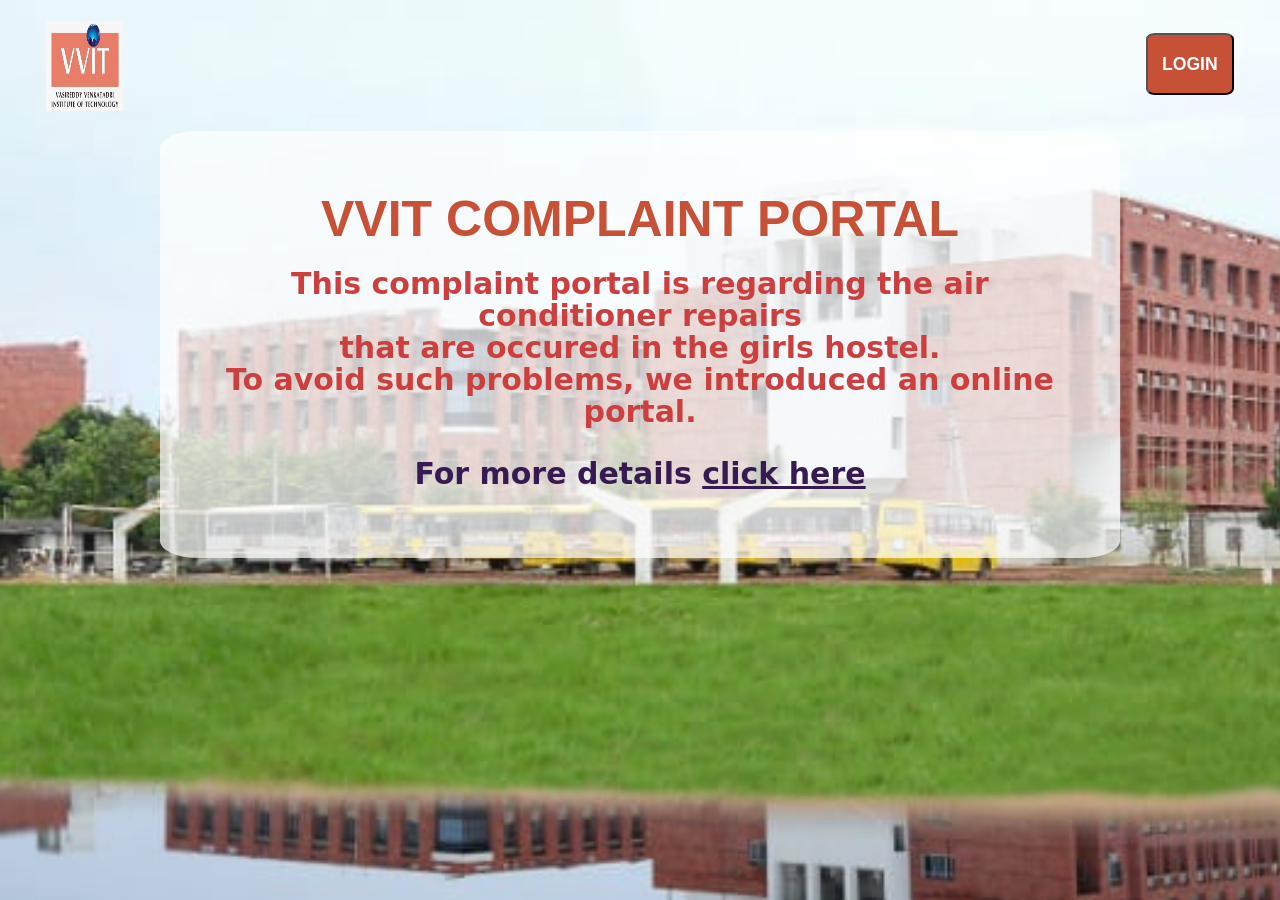
<file: index.html>
<html>

<head>
    <meta name="viewport" content="width=device-width, initial-scale=1.0">
    <link rel="stylesheet" href="index.css">
    <link rel="apple-touch-icon" sizes="180x180" href="hello/apple-touch-icon.png">
    <link rel="icon" type="image/png" sizes="32x32" href="hello/favicon-32x32.png">
    <link rel="icon" type="image/png" sizes="16x16" href="hello/favicon-16x16.png">
    <link rel="manifest" href="hello/site.webmanifest">
    <style>

    </style>
</head>

<body>
    <img src="vvitlogo.jpg" class="logo">
    
    <button class="login_btn" style="cursor:pointer;" onclick="location.href='login_page.php'">LOGIN</button><br><br><br>
    
    <div class="content">
        <h1>VVIT COMPLAINT PORTAL</h1>
        <h3>This complaint portal is regarding the air conditioner repairs<br> that are occured in the girls hostel.<br>To avoid such problems, we introduced an online portal.</h3>
        <h3 style="color: rgb(54, 26, 80);">For more details <a style="color: rgb(54, 26, 80);" href="https://vvitguntur.com/">click here</a></h3>
    </div>
</body>

</html>
</file>
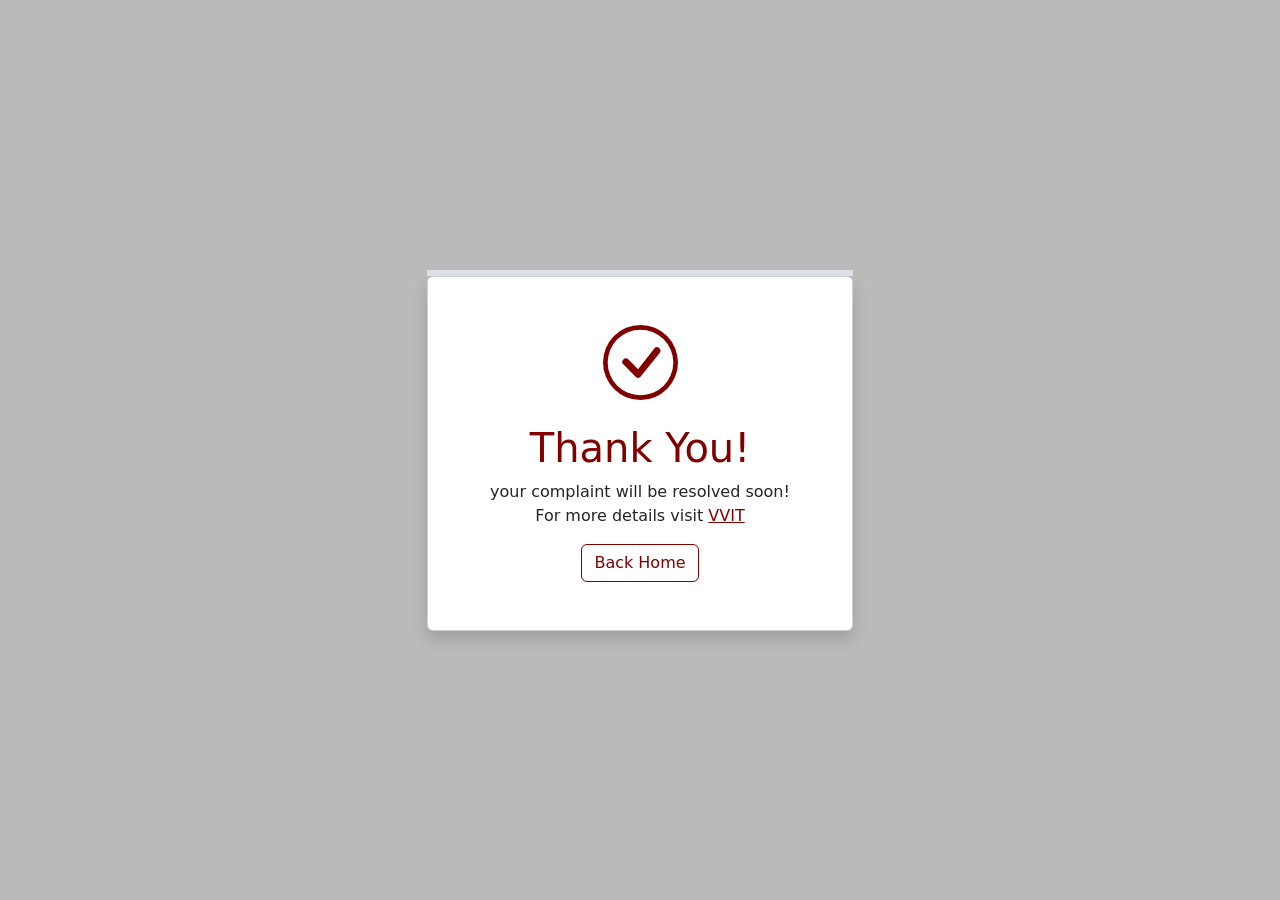
<file: thankyou.html>
<!DOCTYPE html>
<html lang="en">
<head>
  <meta charset="UTF-8" />
  <meta http-equiv="X-UA-Compatible" content="IE=edge" />
  <meta name="viewport" content="width=device-width, initial-scale=1.0" />
  <title>Thank You Page</title>
  <link rel="apple-touch-icon" sizes="180x180" href="hello/apple-touch-icon.png">
    <link rel="icon" type="image/png" sizes="32x32" href="hello/favicon-32x32.png">
    <link rel="icon" type="image/png" sizes="16x16" href="hello/favicon-16x16.png">
    <link rel="manifest" href="hello/site.webmanifest">
  <link
    href="https://cdn.jsdelivr.net/npm/bootstrap@5.2.0/dist/css/bootstrap.min.css"
    rel="stylesheet"
  />
  <style>
    /* Custom CSS to change color to maroon and add shadows */
    body{
      background-color: rgb(186, 186, 186);
    }
    .border-maroon {
      border-color: #800000; /* Maroon color */
    }

    .text-maroon {
      color: #800000; /* Maroon color */
    }

    .btn-outline-maroon {
      border-color: #800000; /* Maroon color */
      color: #800000; /* Maroon color */
    }

    .btn-outline-maroon:hover {
      border-color: #800000; /* Maroon color */
      color: #fff; /* White color on hover */
      background-color: #800000; /* Maroon background on hover */
      box-shadow: 0 0 10px rgba(0, 0, 0, 0.3); /* Adding shadow on hover */
    }

    .card {
      box-shadow: 0 0 20px rgba(0, 0, 0, 0.2); /* Adding shadow to the card */
    }
  </style>
</head>

<body>
  <div class="vh-100 d-flex justify-content-center align-items-center">
    <div class="col-md-4">
      <div class="border border-3 border-maroon"></div>
      <div class="card bg-white shadow p-5">
        <div class="mb-4 text-center">
          <svg
            xmlns="http://www.w3.org/2000/svg"
            class="text-maroon"
            width="75"
            height="75"
            fill="currentColor"
            class="bi bi-check-circle"
            viewBox="0 0 16 16"
          >
            <path
              d="M8 15A7 7 0 1 1 8 1a7 7 0 0 1 0 14zm0 1A8 8 0 1 0 8 0a8 8 0 0 0 0 16z"
            />
            <path
              d="M10.97 4.97a.235.235 0 0 0-.02.022L7.477 9.417 5.384 7.323a.75.75 0 0 0-1.06 1.06L6.97 11.03a.75.75 0 0 0 1.079-.02l3.992-4.99a.75.75 0 0 0-1.071-1.05z"
            />
          </svg>
        </div>
        <div class="text-center">
          <h1 class="text-maroon">Thank You!</h1>
          <p>
            your complaint will be resolved soon! For more details visit <a href="https://www.vvitguntur.com/" class="text-maroon">VVIT</a>
          </p>
          <button class="btn btn-outline-maroon" onclick="return location.href='index.html'">Back Home</button>
        </div>
      </div>
    </div>
  </div>
</body>
</html>
</file>
<file: index.css>
html{
    height: auto;
}
body{
    background: url("45.jpg") no-repeat center/cover;
    background-attachment: fixed;
}

.logo{
    margin-top: 1%;
    width: 6%;
    height: 10%;
    position:fixed;
    margin-left: 3%;
}
.login_btn{
    margin-top: 2%;
    margin-left: 90%;
    font-weight: bold;
    color: white;
    background-color: rgb(199, 81, 54);
    width: 7%;
    height: 7%;
    font-size: 110%;
    border-radius: 10%;
}
.content{
    background-color:rgb(255, 255, 255,0.70);
    width:70%;
    height:auto;
    text-align: center;
    margin: auto;
    line-height: 200%;
    border-radius: 4%;
    padding: 3%;
}
h1{
    font-family:sans-serif;
    font-weight: bold;
    color: rgb(199, 81, 54);
    font-size: 50px;
}
h3{
    font-family:system-ui, -apple-system, BlinkMacSystemFont, 'Segoe UI', Roboto, Oxygen, Ubuntu, Cantarell, 'Open Sans', 'Helvetica Neue', sans-serif;
    color:rgb(204, 63, 63);
    font-size: 30px;
}

@media (max-width:991px){
    .logo{
        width: 9%;
        height: 9%;
    }
    .login_btn{
        margin-top: 2%;
        margin-left: 87%;
        width: 9%;
        height: 7%;
        font-size: 100%;
    }
    .content{
        line-height: 250%;
    }
    h1{
        font-size: 45px;
    }
    h3{
        font-size: 28px;
    }
}

@media (max-width:768px){
    .logo{
        margin-top: 3%;
        width:15%;
        height: 10%;
    }
    body{
        background-image: url("45.jpg");
    }
    .login_btn{
        margin-top: 2.5%;
        margin-left: 80%;
        width: 14%;
        height: 7%;
        padding: 1.5% 1% 1.5% 1%;
    }
    h1{
        font-size: 40px;
    }
    h3{
        font-size: 28px;
    }
}

@media (max-width:450px){
    .logo{
        width:15%;
        height: 8%;
    }
    body{
        background-image: url("45.jpg");
        height: auto;
    }
    .login_btn{
        margin-top: 2.5%;
        margin-left: 73%;
        width: 20%;
        height: 7%;
        font-size: 100%;
    }
    h1{
        font-size: 30px;
    }
    h3{
        font-size: 25px;
    }
}
</file>
